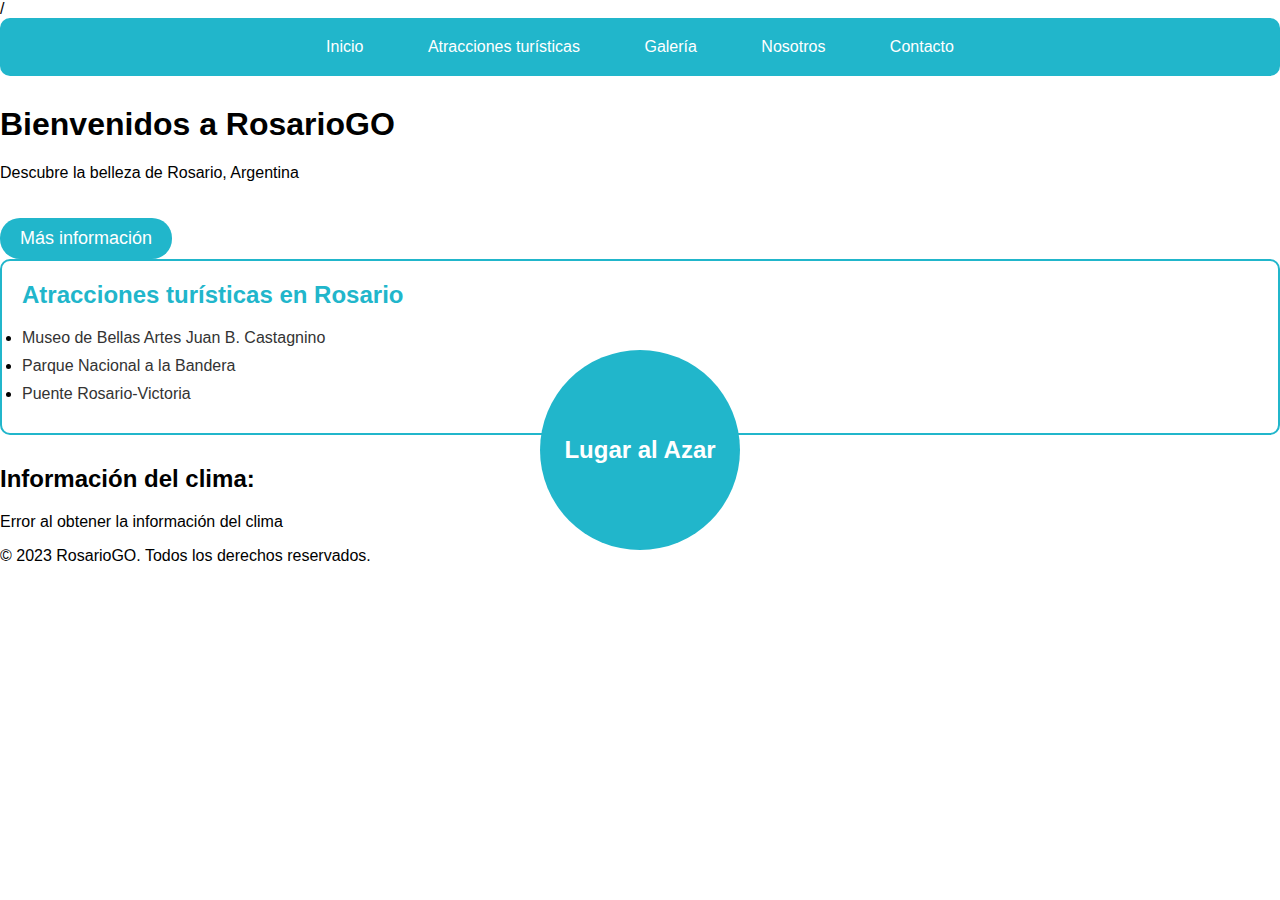
<file: index.html>
<!DOCTYPE html>
<html lang="es">
  <head>
    <meta charset="UTF-8">
    <meta http-equiv="X-UA-Compatible" content="IE=edge">
    <meta name="viewport" content="width=device-width, initial-scale=1.0">
    <title>RosarioGO - Página de inicio</title>
    <!-- Enlaces a hojas de estilo CSS -->
    <link rel="stylesheet" href="./css/styles.css">/<link>
    <script src="js/API.js"></script>
  </head>
  
  <body>
    <header>
      <nav>
        <ul>
          <li><a href="./index.html">Inicio</a></li>
          <li><a href="./page/atranciones.html">Atracciones turísticas</a></li>
          <li><a href="#">Galería</a></li>
          <li><a href="./page/nosotros.html">Nosotros</a></li>
          <li><a href="./page/contacto.html">Contacto</a></li>
        </ul>
      </nav>
    </header>
    <main>
      <section id="banner">
        <h1>Bienvenidos a RosarioGO</h1>
        <p>Descubre la belleza de Rosario, Argentina</p>
        <a href="#" class="boton-cta">Más información</a>
      </section>
      <section id="atracciones">
        <h2>Atracciones turísticas en Rosario</h2>
        <ul>
          <li><a href="#">Museo de Bellas Artes Juan B. Castagnino</a></li>
          <li><a href="#">Parque Nacional a la Bandera</a></li>
          <li><a href="#">Puente Rosario-Victoria</a></li>
        </ul>
      </section>
      <a href="#" id="centro">Lugar al Azar</a>
    </main>
    <div id="weatherContainer">
      <h2>Información del clima:</h2>
      <p id="weatherInfo">Cargando...</p>
    </div>
    <script src="js/API.js"></script>
    <footer>
      <p>© 2023 RosarioGO. Todos los derechos reservados.</p>
    </footer>
       
  </body>
</html>
</file>
<file: css/styles.css>
/* Estilos generales */
body {
    background-color: #fff;
    font-family: Arial, sans-serif;
    font-size: 16px;
    margin: 0;
    padding: 0;
  }
  
  /* Estilos de la barra de navegación */
  nav {
    background-color: #21B6CB;
    border-radius: 10px;
    display: flex;
    justify-content: center;
    margin-bottom: 30px;
    padding: 10px;
  }
  
  nav ul {
    list-style: none;
    margin: 0;
    padding: 0;
  }
  
  nav ul li {
    display: inline-block;
    margin-right: 20px;
  }
  
  nav ul li:last-child {
    margin-right: 0;
  }
  
  nav ul li a {
    color: #fff;
    display: block;
    padding: 10px 20px;
    text-decoration: none;
  }
  
  nav ul li a:hover {
    background-color: #1B9CAD;
  }
  
  /* Estilos del botón "Más información" */
  .boton-cta {
    background-color: #21B6CB;
    border: none;
    border-radius: 20px;
    color: #fff;
    cursor: pointer;
    display: inline-block;
    font-size: 18px;
    margin-top: 20px;
    padding: 10px 20px;
    text-decoration: none;
    transition: background-color 0.3s ease;
  }
  
  .boton-cta:hover {
    background-color: #1B9CAD;
  }
  
  /* Estilos de la sección de atracciones turísticas */
  #atracciones {
    border-radius: 10px;
    border: 2px solid #21B6CB;
    margin-bottom: 30px;
    padding: 20px;
  }
  
  #atracciones h2 {
    color: #21B6CB;
    margin-top: 0;
  }
  
  #atracciones ul {
    margin: 0;
    padding: 0;
  }
  
  #atracciones ul li {
    margin-bottom: 10px;
  }
  
  #atracciones ul li a {
    color: #333;
    text-decoration: none;
  }
  
  #atracciones ul li a:hover {
    text-decoration: underline;
  }
  
  /* Estilos del botón "Lugar al Azar" */
  #centro {
    position: absolute;
    top: 50%;
    left: 50%;
    transform: translate(-50%, -50%);
    background-color: #21B6CB;
    border-radius: 50%;
    width: 200px;
    height: 200px;
    display: flex;
    align-items: center;
    justify-content: center;
    text-align: center;
    font-size: 24px;
    font-weight: bold;
    color: #fff;
    text-decoration: none;
  }
  
  #centro:hover {
    background-color: #1B9CAD;
  }
</file>
